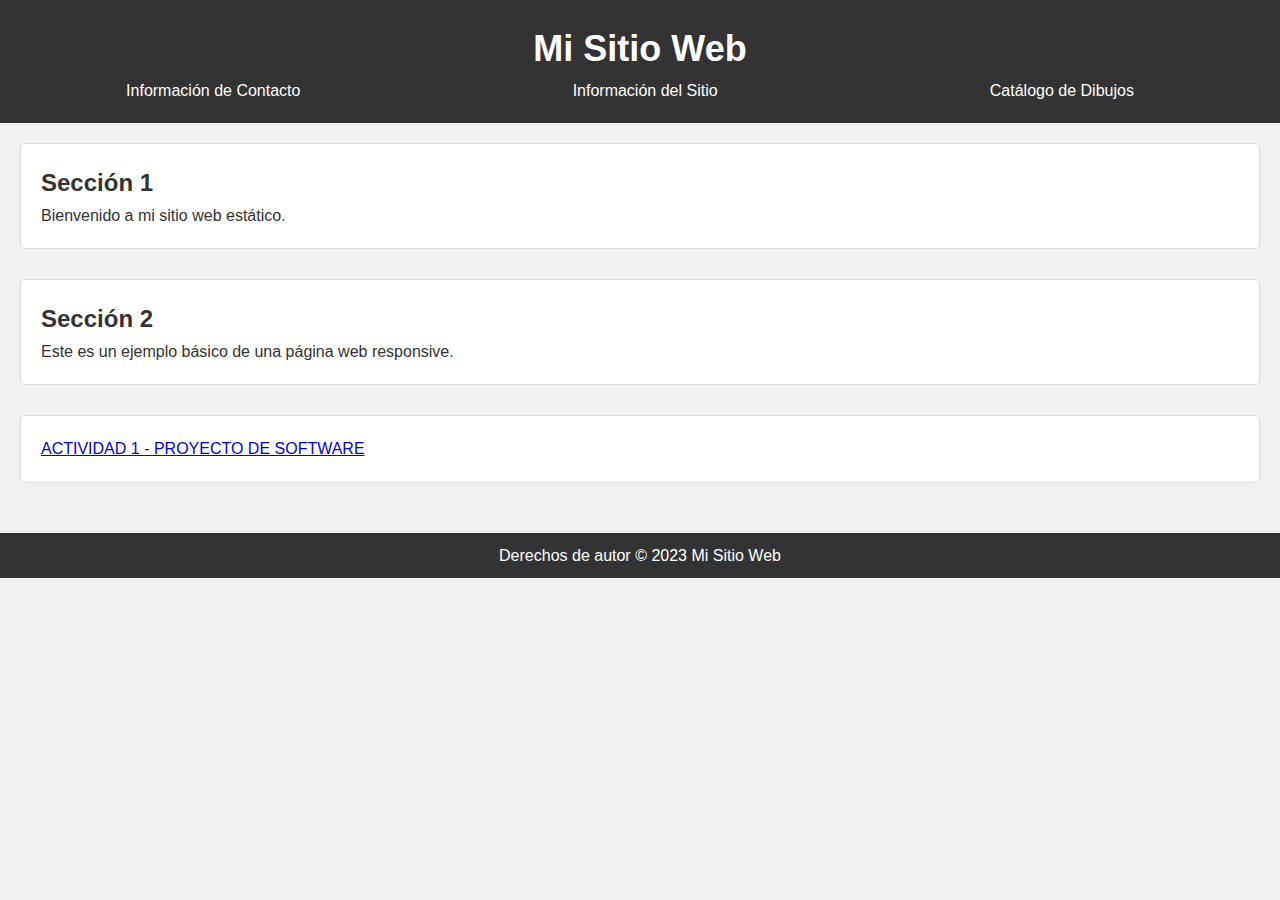
<file: index.html>
<!DOCTYPE html>
<html lang="es">
<head>
    <meta charset="UTF-8">
    <meta name="viewport" content="width=device-width, initial-scale=1.0">
    <link rel="stylesheet" href="estilosIA.css">
    <title>Mi Sitio Web</title>
</head>
<body>
    <header>
        <h1>Mi Sitio Web</h1>
        <nav>
            <ul>
                <li><a href="formulario.html">Información de Contacto</a></li>
                <li><a href="informacion_sitio.html">Información del Sitio</a></li> <!-- Agrega el enlace aquí -->
                
                <li class="dropdown">
                    <a href="#">Catálogo de Dibujos</a>
                    <ul class="dropdown-content">
                        <li><a href="categoria1.html">Categoría 1</a></li>
                        <li><a href="categoria2.html">Categoría 2</a></li>
                        <li><a href="categoria3.html">Categoría 3</a></li>
                    </ul>
                </li>
            </ul>
        </nav>
    </header>

    <main>
        <section>
            <h2>Sección 1</h2>
            <p>Bienvenido a mi sitio web estático.</p>
        </section>

        <section>
            <h2>Sección 2</h2>
            <p>Este es un ejemplo básico de una página web responsive.</p>
        </section>
        <section>
            <a href="enunciado.html">
                ACTIVIDAD 1 - PROYECTO DE SOFTWARE
            </a>
        </section>
    </main>

    <footer>
        <p>Derechos de autor &copy; 2023 Mi Sitio Web</p>
    </footer>
</body>
</html>
</file>
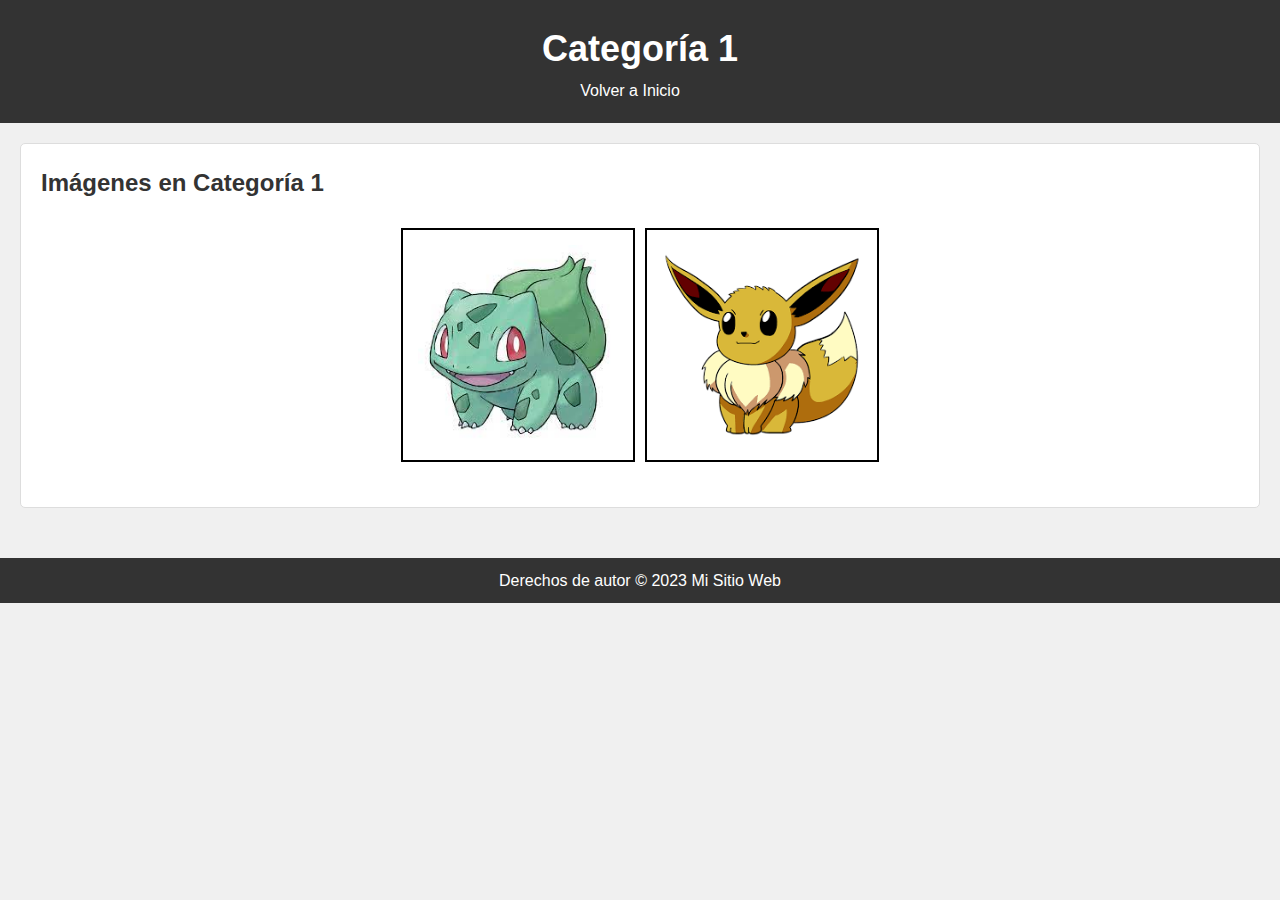
<file: categoria1.html>
<!DOCTYPE html>
<html lang="es">
<head>
    <meta charset="UTF-8">
    <meta name="viewport" content="width=device-width, initial-scale=1.0">
    <link rel="stylesheet" href="estilosIA.css">
    <title>Categoría 1</title>
</head>
<body>
    <header>
        <h1>Categoría 1</h1>
        <nav>
            <ul>
                <li><a href="index.html">Volver a Inicio</a></li>
            </ul>
        </nav>
    </header>

    <main>
        <section>
            <h2>Imágenes en Categoría 1</h2>
            <div class="image-container">
                <img src="imagen1.png" alt="Imagen 1">
                <img src="imagen2.png" alt="Imagen 2">
            </div>
        </section>
    </main>

    <footer>
        <p>Derechos de autor &copy; 2023 Mi Sitio Web</p>
    </footer>
</body>
</html>
</file>
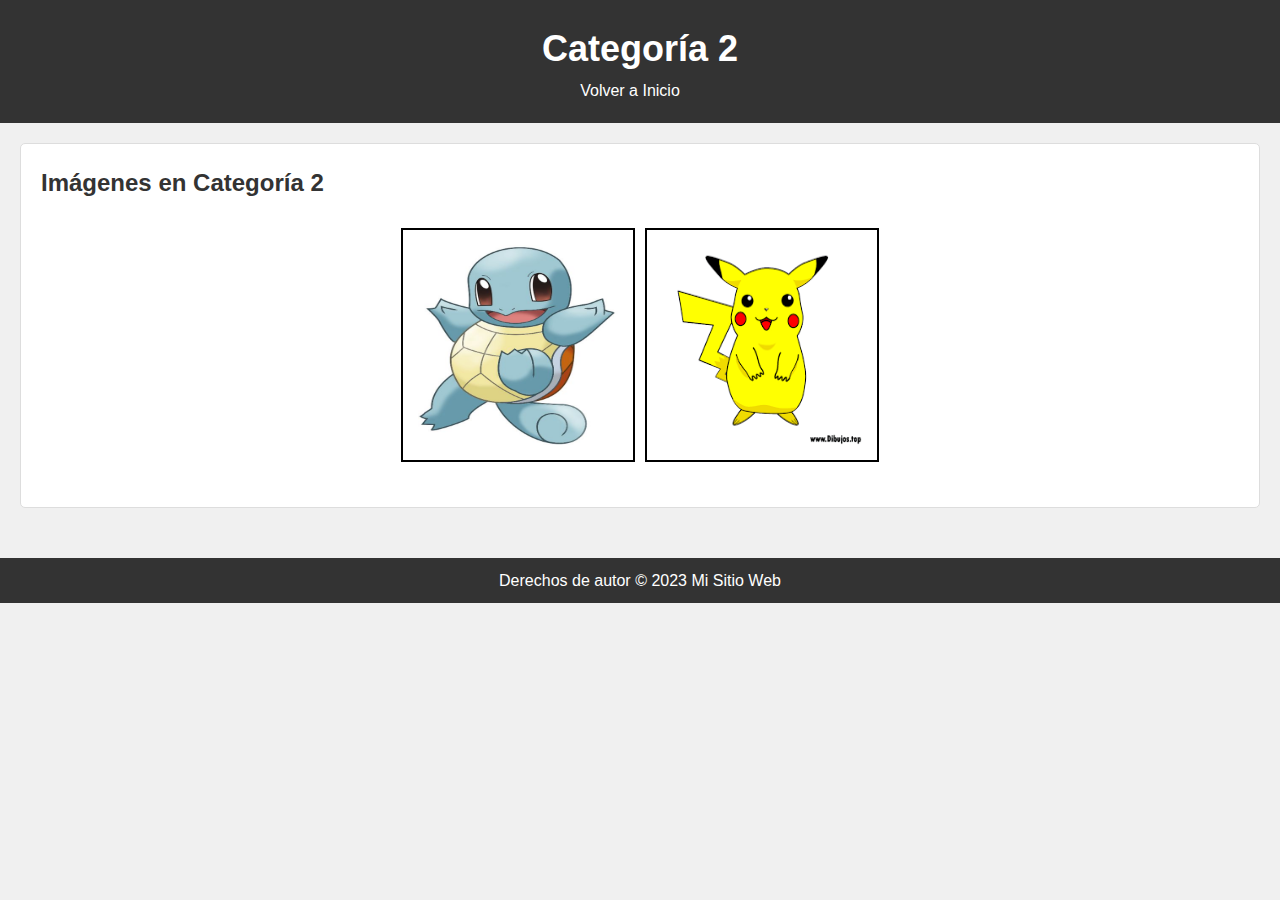
<file: categoria2.html>
<!DOCTYPE html>
<html lang="es">
<head>
    <meta charset="UTF-8">
    <meta name="viewport" content="width=device-width, initial-scale=1.0">
    <link rel="stylesheet" href="estilosIA.css">
    <title>Categoría 2</title>
</head>
<body>
    <header>
        <h1>Categoría 2</h1>
        <nav>
            <ul>
                <li><a href="index.html">Volver a Inicio</a></li>
            </ul>
        </nav>
    </header>

    <main>
        <section>
            <h2>Imágenes en Categoría 2</h2>
            <div class="image-container">
                <img src="imagen3.png" alt="Imagen 3">
                <img src="imagen4.png" alt="Imagen 4">
            </div>
        </section>
    </main>

    <footer>
        <p>Derechos de autor &copy; 2023 Mi Sitio Web</p>
    </footer>
</body>
</html>
</file>
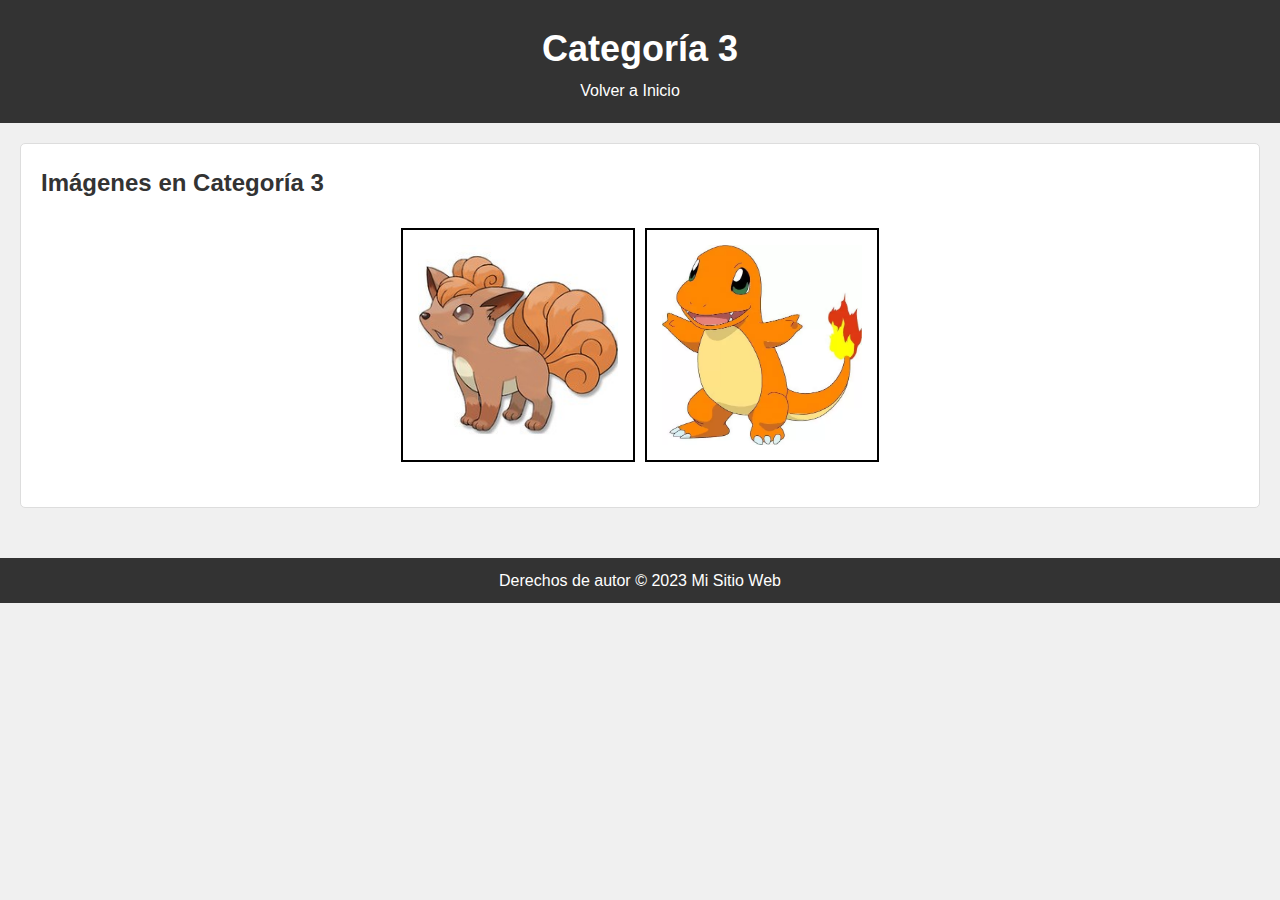
<file: categoria3.html>
<!DOCTYPE html>
<html lang="es">
<head>
    <meta charset="UTF-8">
    <meta name="viewport" content="width=device-width, initial-scale=1.0">
    <link rel="stylesheet" href="estilosIA.css">
    <title>Categoría 3</title>
</head>
<body>
    <header>
        <h1>Categoría 3</h1>
        <nav>
            <ul>
                <li><a href="index.html">Volver a Inicio</a></li>
            </ul>
        </nav>
    </header>

    <main>
        <section>
            <h2>Imágenes en Categoría 3</h2>
            <div class="image-container">
                <img src="imagen5.png" alt="Imagen 5">
                <img src="imagen6.png" alt="Imagen 6">
            </div>
        </section>
    </main>

    <footer>
        <p>Derechos de autor &copy; 2023 Mi Sitio Web</p>
    </footer>
</body>
</html>
</file>
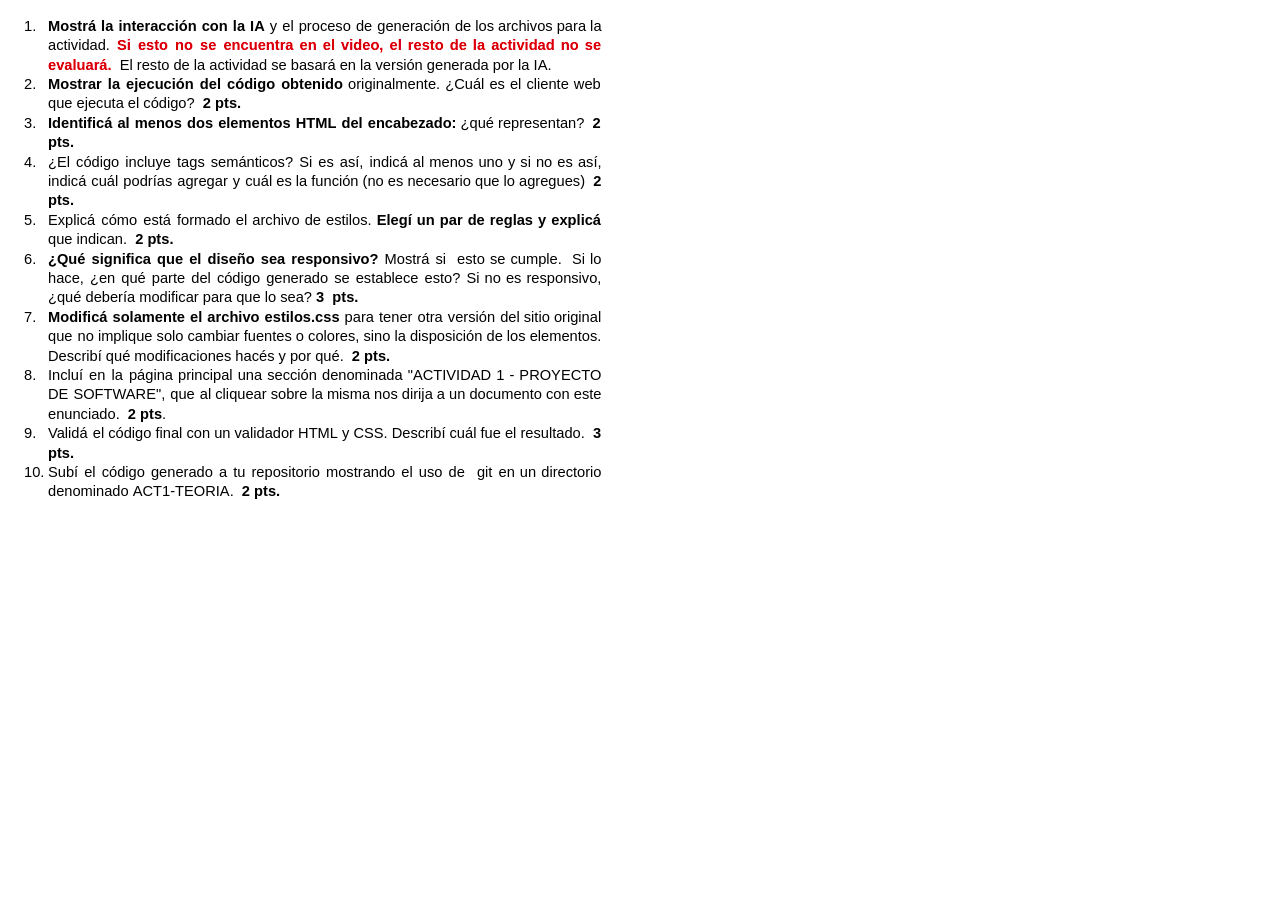
<file: enunciado.html>
<!DOCTYPE html>
<html lang="es">
<head>
    <meta charset="UTF-8">
    <meta name="viewport" content="width=device-width, initial-scale=1.0">
    <title>Enunciado</title>
</head>
<body>
    <img src = "image (1).png">
</body>
</html>
</file>
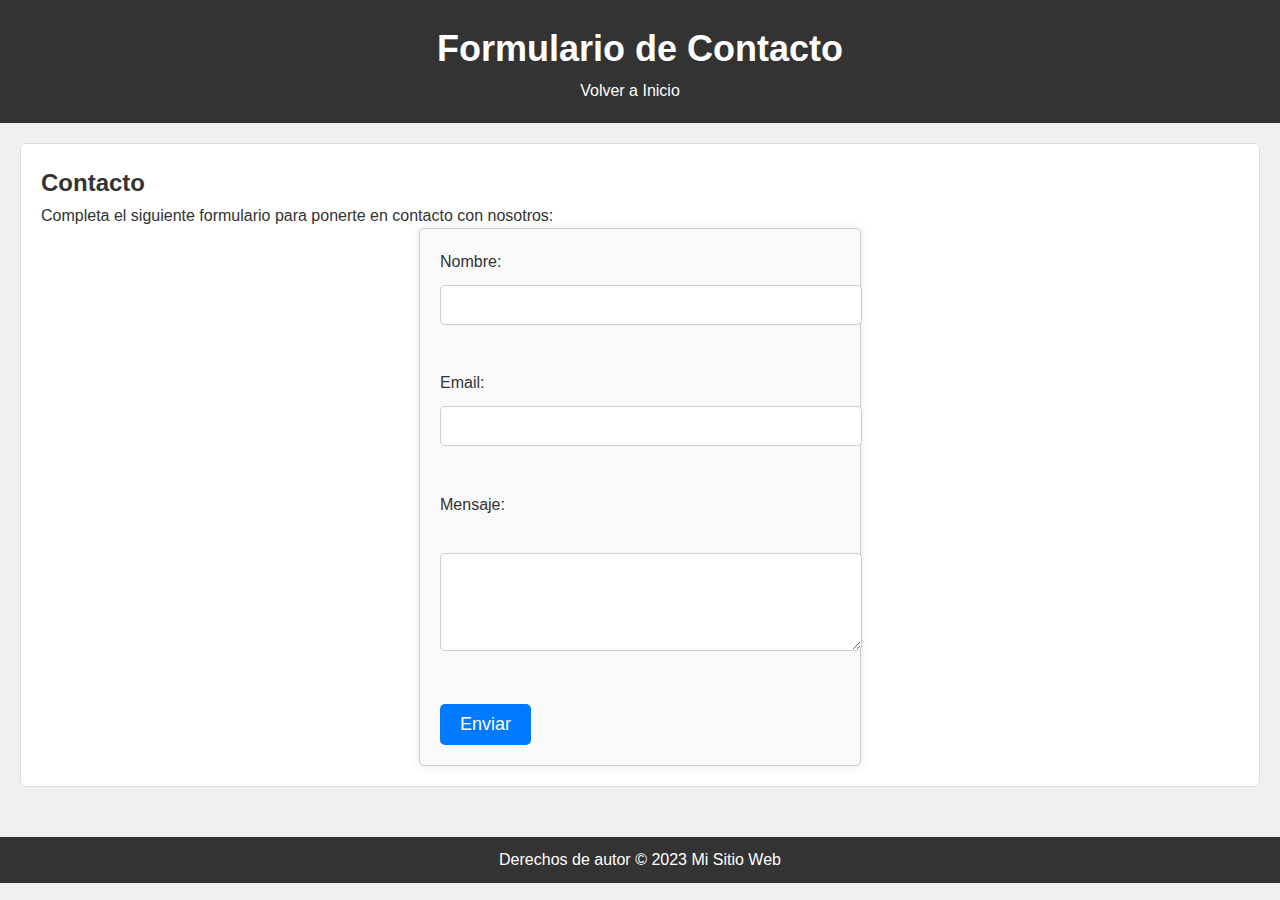
<file: formulario.html>
<!DOCTYPE html>
<html lang="es">
<head>
    <meta charset="UTF-8">
    <meta name="viewport" content="width=device-width, initial-scale=1.0">
    <link rel="stylesheet" href="estilosIA.css">
    <title>Formulario de Contacto</title>
</head>
<body>
    <header>
        <h1>Formulario de Contacto</h1>
        <nav>
            <ul>
                <li><a href="index.html">Volver a Inicio</a></li>
            </ul>
        </nav>
    </header>

    <main>
        <section>
            <h2>Contacto</h2>
            <p>Completa el siguiente formulario para ponerte en contacto con nosotros:</p>
            <form action="procesar.php" method="post">
                <label for="nombre">Nombre:</label>
                <input type="text" id="nombre" name="nombre" required><br><br>

                <label for="email">Email:</label>
                <input type="email" id="email" name="email" required><br><br>

                <label for="mensaje">Mensaje:</label><br>
                <textarea id="mensaje" name="mensaje" rows="4" required></textarea><br><br>

                <input type="submit" value="Enviar">
            </form>
        </section>
    </main>

    <footer>
        <p>Derechos de autor &copy; 2023 Mi Sitio Web</p>
    </footer>
</body>
</html>
</file>
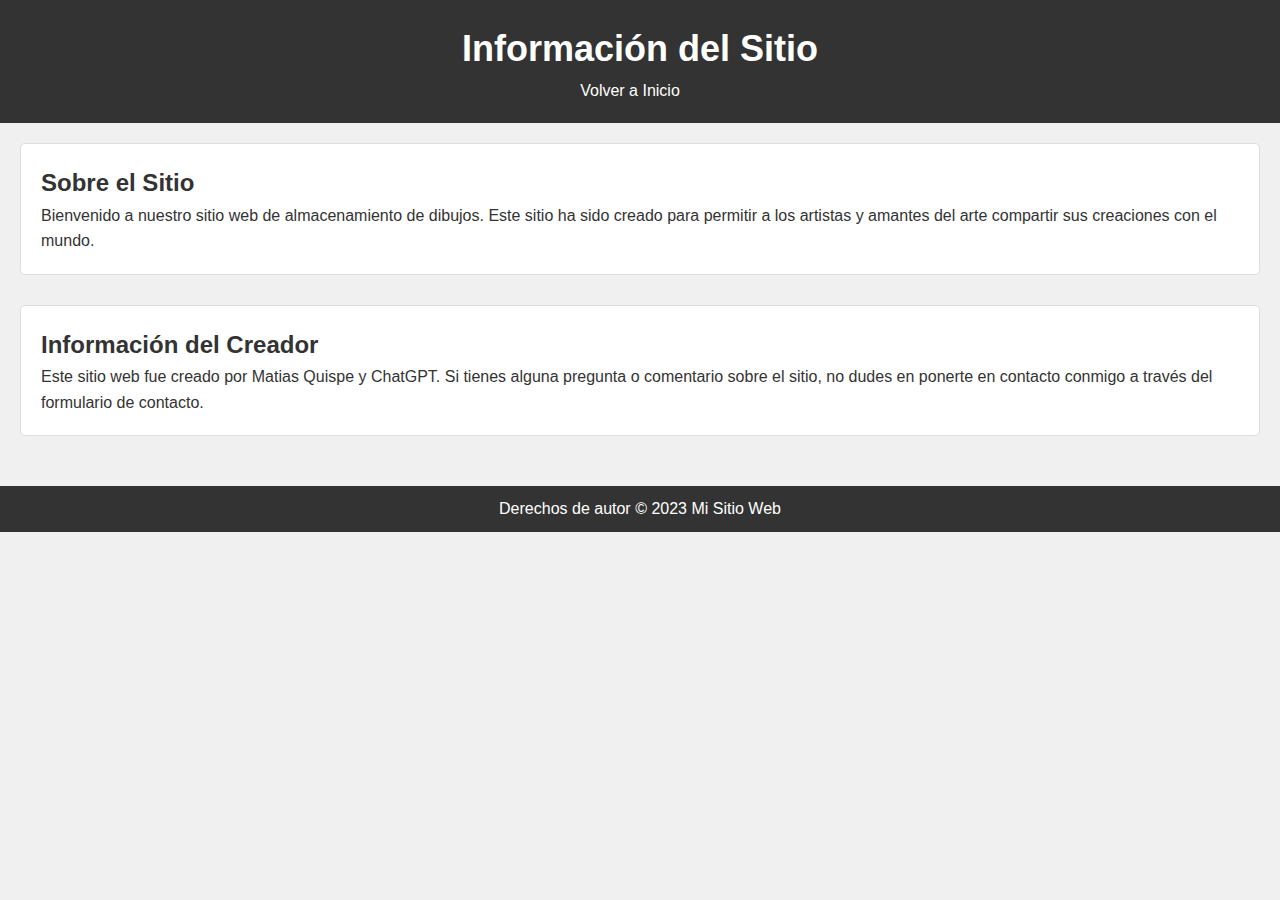
<file: informacion_sitio.html>
<!DOCTYPE html>
<html lang="es">
<head>
    <meta charset="UTF-8">
    <meta name="viewport" content="width=device-width, initial-scale=1.0">
    <link rel="stylesheet" href="estilosIA.css">
    <title>Información del Sitio</title>
</head>
<body>
    <header>
        <h1>Información del Sitio</h1>
        <nav>
            <ul>
                <li><a href="index.html">Volver a Inicio</a></li>
            </ul>
        </nav>
    </header>

    <main>
        <section>
            <h2>Sobre el Sitio</h2>
            <p>Bienvenido a nuestro sitio web de almacenamiento de dibujos. Este sitio ha sido creado para permitir a los artistas y amantes del arte compartir sus creaciones con el mundo.</p>
        </section>

        <section>
            <h2>Información del Creador</h2>
            <p>Este sitio web fue creado por Matias Quispe y ChatGPT. Si tienes alguna pregunta o comentario sobre el sitio, no dudes en ponerte en contacto conmigo a través del formulario de contacto.</p>
        </section>
    </main>

    <footer>
        <p>Derechos de autor &copy; 2023 Mi Sitio Web</p>
    </footer>
</body>
</html>
</file>
<file: estilosIA.css>
/* Resetear los estilos por defecto del navegador */
body, h1, h2, p, ul, li {
    margin: 0;
    padding: 0;
}

/* Estilos generales */
body {
    font-family: Arial, sans-serif;
    background-color: #f0f0f0;
    color: #333;
    line-height: 1.6;
    margin: 0;
    padding: 0;
}

.container {
    max-width: 1200px;
    margin: 0 auto;
    padding: 20px;
}

/* Encabezado */
header {
    background-color: #333;
    color: #fff;
    text-align: center;
    padding: 20px 0;
}

header h1 {
    font-size: 36px;
}

nav ul {
    list-style: none;
}

nav ul li {
    display: inline;
    margin-right: 20px;
}

nav a {
    text-decoration: none;
    color: #fff;
}

/* Contenido principal */
main {
    padding: 20px;
}

section {
    margin-bottom: 30px;
    padding: 20px;
    background-color: #fff;
    border: 1px solid #ddd;
    border-radius: 5px;
}

/* Pie de página */
footer {
    background-color: #333;
    color: #fff;
    text-align: center;
    padding: 10px 0;
}

/* ... Estilos anteriores ... */

/* Barra de navegación */
nav ul {
    list-style: none;
    display: flex; /* Mostrar en línea horizontal */
    justify-content: space-around; /* Espacio entre elementos */
}

nav li {
    position: relative; /* Para elementos con submenús */
}

nav a {
    text-decoration: none;
    color: #fff;
}

/* Menú desplegable */
.dropdown:hover .dropdown-content {
    display: block;
}

.dropdown-content {
    display: none;
    position: absolute;
    background-color: #333;
    min-width: 150px;
    z-index: 1;
    left: 0;
}

.dropdown-content li {
    padding: 10px;
}

/* ... Estilos anteriores ... */
/* ... Estilos anteriores ... */

/* Imágenes en el menú desplegable */
.dropdown-content a {
    text-decoration: none;
    color: #000;
    display: block;
    padding: 10px;
}

.dropdown-content a img {
    width: 100px; /* Define el ancho de las imágenes */
    height: 100px; /* Define la altura de las imágenes */
    border: 2px solid #000; /* Borde negro */
    background-color: #fff; /* Relleno blanco */
    margin: 10px; /* Espacio entre las imágenes */
}

/* ... Estilos anteriores ... */
/* Estilos para las imágenes en las páginas de categoría */
.image-container {
    display: flex;
    flex-wrap: wrap; /* Las imágenes se envuelven a la siguiente línea en pantallas pequeñas */
    justify-content: center; /* Centrar las imágenes horizontalmente */
    padding: 20px;
}

.image-container img {
    width: 200px;
    height: 200px;
    border: 2px solid #000;
    background-color: #fff;
    margin: 10px; /* Espacio entre las imágenes en pantallas pequeñas */
    padding: 15px; /* Aumentar el relleno de las imágenes */
}

/* Consulta de medios para reducir la separación en pantallas grandes */
@media (min-width: 768px) {
    .image-container img {
        margin: 5px; /* Reducir el espacio entre las imágenes en pantallas grandes */
    }
}

/* Estilos para el formulario */
form {
    max-width: 400px;
    margin: 0 auto;
    padding: 20px;
    background-color: #f9f9f9;
    border: 1px solid #ccc;
    border-radius: 5px;
    box-shadow: 0px 0px 10px rgba(0, 0, 0, 0.1);
}

label {
    display: block;
    margin-bottom: 10px;
}

input[type="text"],
input[type="email"],
textarea {
    width: 100%;
    padding: 10px;
    margin-bottom: 20px;
    border: 1px solid #ccc;
    border-radius: 5px;
    font-size: 16px;
}

textarea {
    resize: vertical;
}

input[type="submit"] {
    background-color: #007bff;
    color: #fff;
    padding: 10px 20px;
    border: none;
    border-radius: 5px;
    font-size: 18px;
    cursor: pointer;
}

input[type="submit"]:hover {
    background-color: #0056b3;
}
</file>
